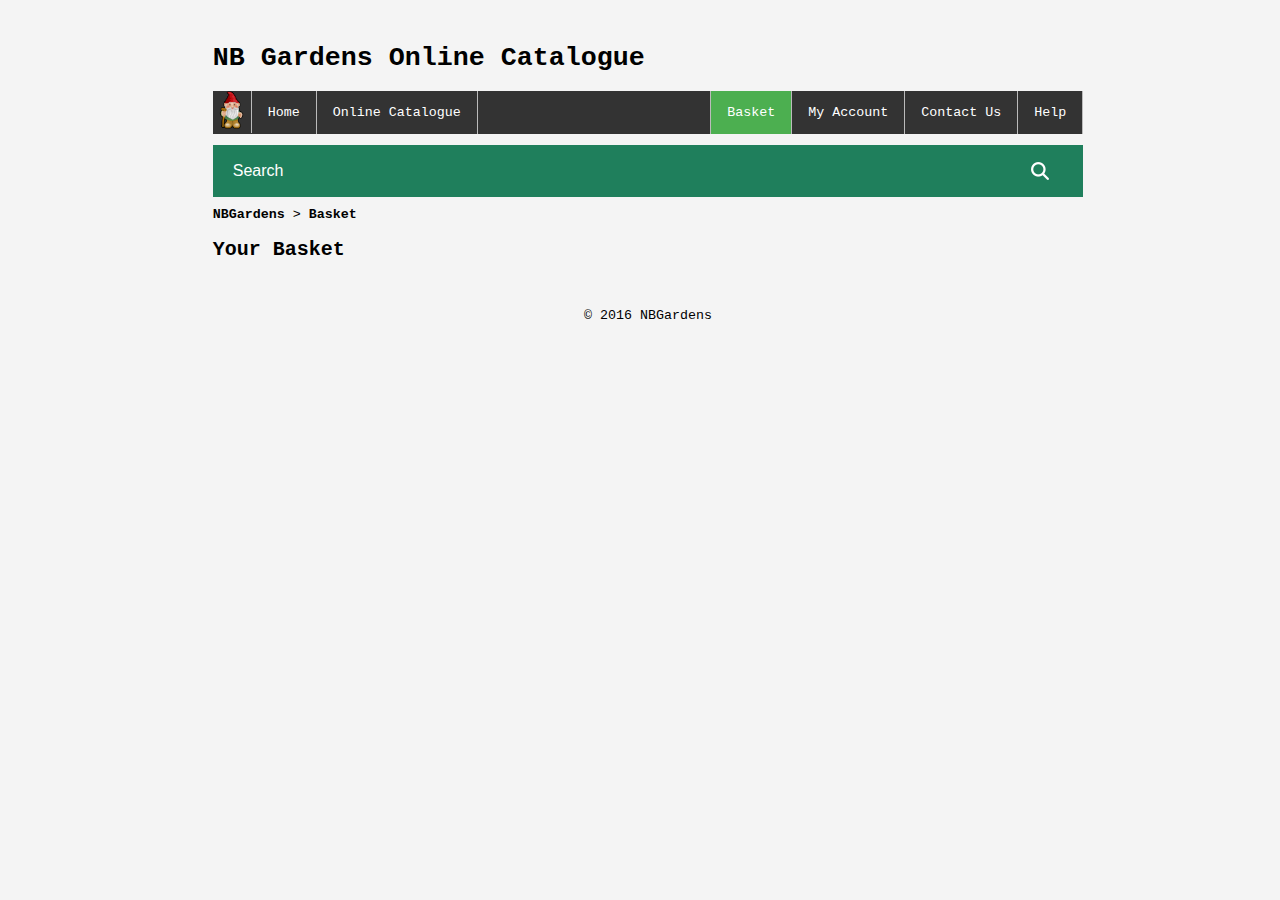
<file: basket.html>
<!DOCTYPE html>
<html>
	<head>
		<meta charset="UTF-8">
		<title>NBGardens - Home</title>
		<link rel="shortcut icon" type="image/x-icon" href="resources/favicon_stuff/favicon.ico" />
		<link rel="stylesheet" type="text/css" href="css/styles.css">
	</head>

	<body>
		<div class="wrapper">
			<div class="topHeader">
				<h1>NB Gardens Online Catalogue</h1>
			</div>
			
			<ul>
			  <li><img src="resources/gnome.png" alt="NBGardensIcon" height="38" width="38"></li>
			  <li><a href="index.html">Home</a></li>
			  <li><a href="onlineCatalogue.html">Online Catalogue</a></li>
			  <li style="float:right"><a href="help.html">Help</a></li>
		  <li style="float:right"><a href="contactus.html">Contact Us</a></li>
			  <li style="float:right"><a href="myaccount.html">My Account</a></li>
			  <li style="float:right"><a class="active" href="basket.html">Basket</a></li>
			</ul>
			
			<div class="searchBar">
				<form id="search" action="" method="get">
					<input type="text" name="search_text" id="search_text" placeholder="Search"/>
					<input type="button" name="search_button" id="search_button"></a>
				</form>
			</div>
			<br><br><br>
			
			<div class="breadcrumb">
				<b href="/">NBGardens</b> &gt; 
				<b href="/furniture/">Basket</b> 
			</div>
			
			<div class="popularProducts">
			<h2>Your Basket</h2>
			</div>
			<br><br><br>
			<div class="footer">&copy; 2016 NBGardens</div>
		</div>
	</body>
</html>
</file>
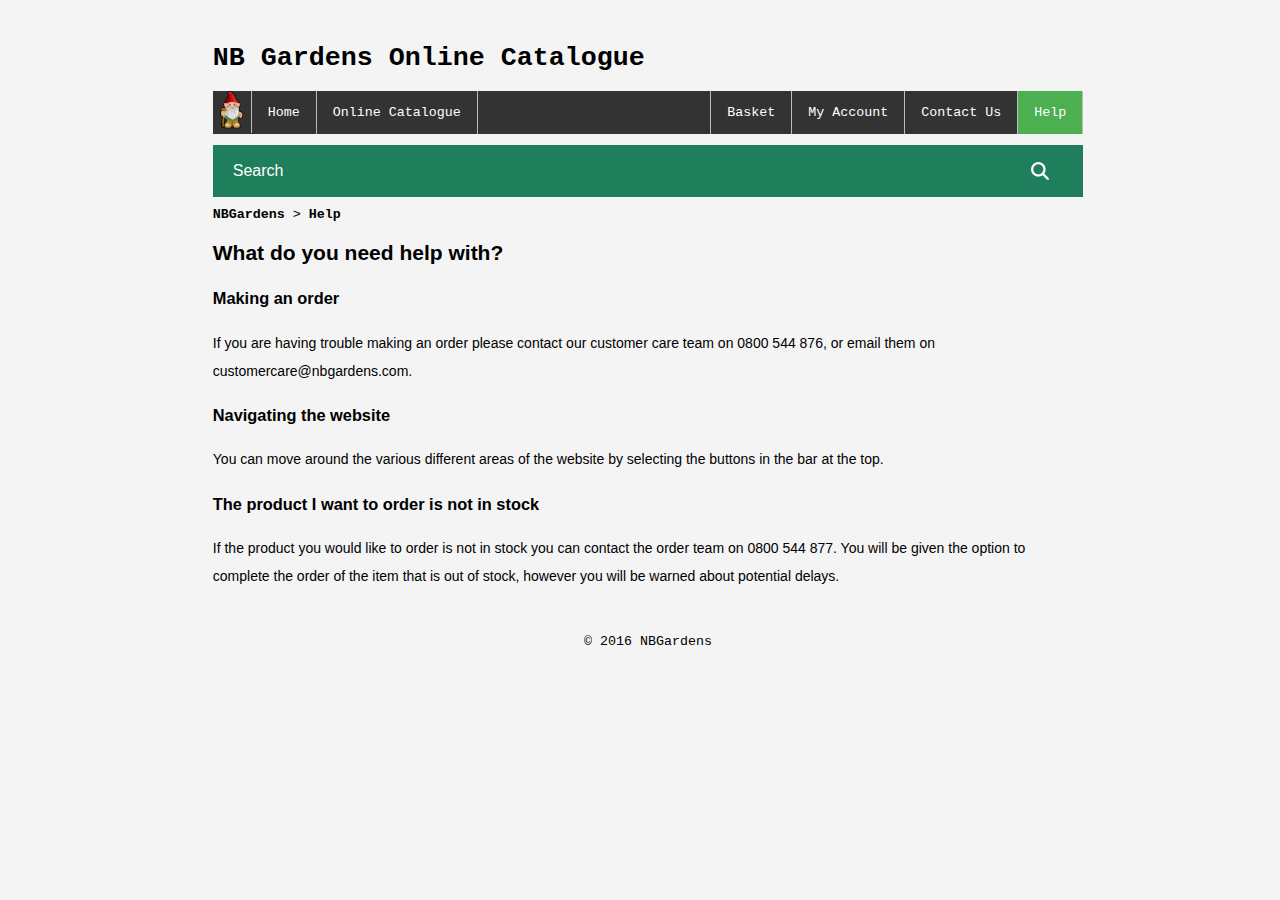
<file: help.html>
<!DOCTYPE html>
<html>
	<head>
		<meta charset="UTF-8">
		<title>NBGardens - Home</title>
		<link rel="shortcut icon" type="image/x-icon" href="resources/favicon_stuff/favicon.ico" />
		<link rel="stylesheet" type="text/css" href="css/styles.css">
	</head>

	<body>
		<div class="wrapper">
			<div class="topHeader">
				<h1>NB Gardens Online Catalogue</h1>
			</div>
			
			<ul>
			  <li><img src="resources/gnome.png" alt="NBGardensIcon" height="38" width="38"></li>
			  <li><a href="index.html">Home</a></li>
			  <li><a href="onlineCatalogue.html">Online Catalogue</a></li>
			  <li class="active" style="float:right"><a href="help.html">Help</a></li>
		  <li style="float:right"><a href="contactus.html">Contact Us</a></li>
			  <li style="float:right"><a href="myaccount.html">My Account</a></li>
			  <li style="float:right"><a href="basket.html">Basket</a></li>
			</ul>
			
			<div class="searchBar">
				<form id="search" action="" method="get">
					<input type="text" name="search_text" id="search_text" placeholder="Search"/>
					<input type="button" name="search_button" id="search_button"></a>
				</form>
			</div>
			<br><br><br>
			
			<div class="breadcrumb">
				<b href="/">NBGardens</b> &gt; 
				<b href="/furniture/">Help</b> 
			</div>
			
			<div class="bodyText">
			<h2>What do you need help with?</h2>
			<h3>Making an order</h3><p>If you are having trouble making an order please contact our customer care team on 0800 544 876, or email them on customercare@nbgardens.com.</p>
			<h3>Navigating the website</h3>
			<p>You can move around the various different areas of the website by selecting the buttons in the bar at the top.</p>
			<h3>The product I want to order is not in stock</h3>
			<p>If the product you would like to order is not in stock you can contact 
			the order team on 0800 544 877. You will be given the option to complete 
			the order of the item that is out of stock, 
			however you will be warned about potential delays.</p>
			</div>
			<br><br><br>
			<div class="footer">&copy; 2016 NBGardens</div>
		</div>
	</body>
</html>
</file>
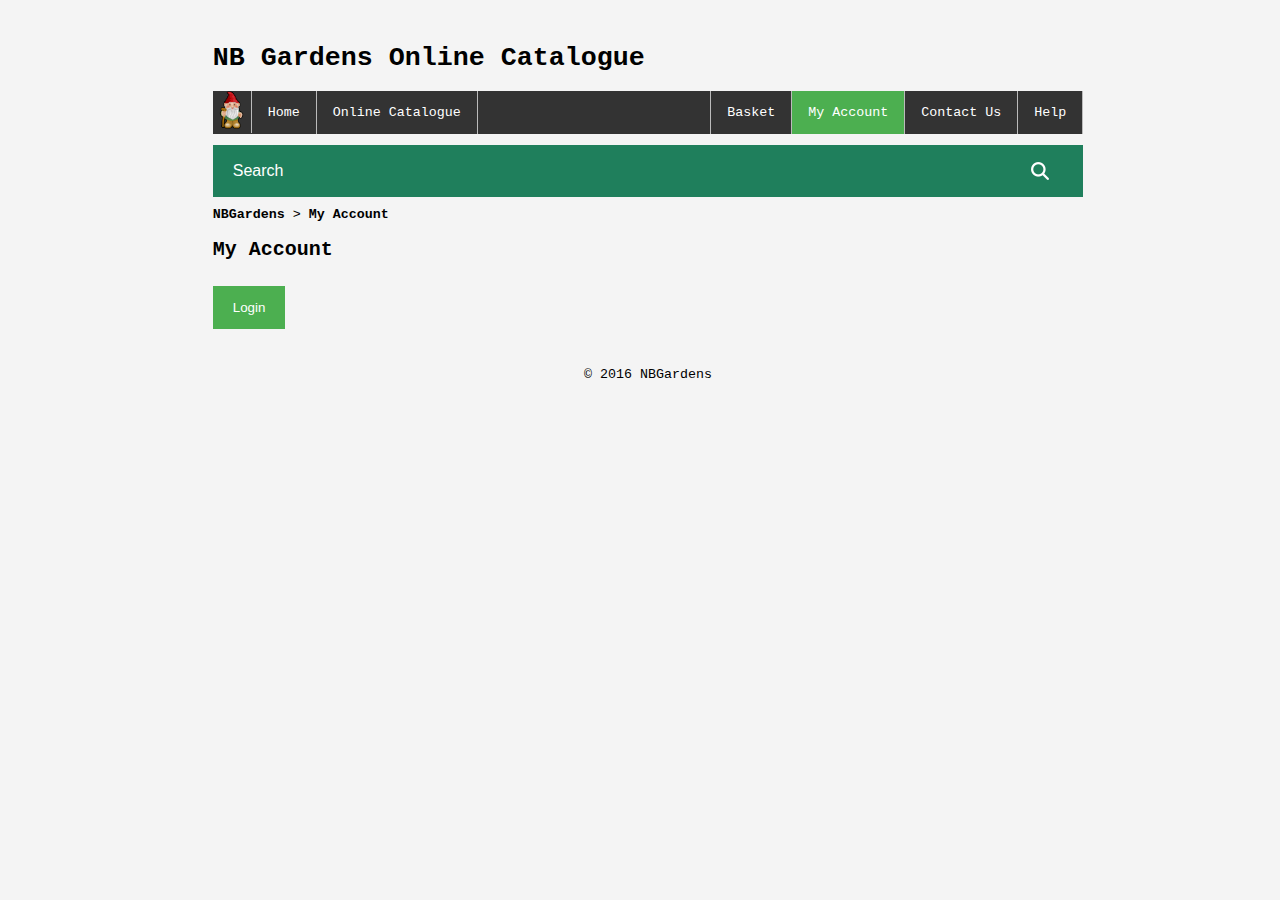
<file: myaccount.html>
<!DOCTYPE html>
<html>
	<head>
		<meta charset="UTF-8">
		<title>NBGardens - Home</title>
		<link rel="shortcut icon" type="image/x-icon" href="resources/favicon_stuff/favicon.ico" />
		<link rel="stylesheet" type="text/css" href="css/styles.css">
	</head>

	<body>
		<div class="wrapper">
			<div class="topHeader">
				<h1>NB Gardens Online Catalogue</h1>
			</div>
			
			<ul>
			  <li><img src="resources/gnome.png" alt="NBGardensIcon" height="38" width="38"></li>
			  <li><a href="index.html">Home</a></li>
			  <li><a href="onlineCatalogue.html">Online Catalogue</a></li>
			  <li style="float:right"><a href="help.html">Help</a></li>
				<li style="float:right"><a href="contactus.html">Contact Us</a></li>
			  <li style="float:right"><a class="active" href="myaccount.html">My Account</a></li>
			  <li style="float:right"><a href="basket.html">Basket</a></li>
			</ul>
			
			<div class="searchBar">
				<form id="search" action="" method="get">
					<input type="text" name="search_text" id="search_text" placeholder="Search"/>
					<input type="button" name="search_button" id="search_button"></a>
				</form>
			</div>
			<br><br><br>
			
			<div class="breadcrumb">
				<b href="/">NBGardens</b> &gt; 
				<b href="/furniture/">My Account</b> 
			</div>
			
			<div class="popularProducts">
				<h2>My Account</h2>
				<button onclick="document.getElementById('id01').style.display='block'" style="width:auto;">Login</button>
			</div>
			
			

			<div id="id01" class="modal">
			  
			  <form class="modal-content animate" action="action_page.php">
				<div class="imgcontainer">
				  <span onclick="document.getElementById('id01').style.display='none'" class="close" title="Close Modal">&times;</span>
				  <img src="img/avatar.png" alt="Avatar" class="avatar">
				</div>

				<div class="container">
				  <label><b>Username</b></label>
				  <input type="text1" placeholder="Enter Username" name="uname" required>

				  <label><b>Password</b></label>
				  <input type="password1" placeholder="Enter Password" name="psw" required>
					
				  <button type="submit">Login</button>
				  <input type="checkbox" checked="checked"> Remember me
				</div>

				<div class="container" style="background-color:#f1f1f1">
				  <button type="button" onclick="document.getElementById('id01').style.display='none'" class="cancelbtn">Cancel</button>
				  <span class="psw">Forgot <a href="#">password?</a></span>
				</div>
			  </form>
			</div>
			
			
			<br><br><br>
			<div class="footer">&copy; 2016 NBGardens</div>
		</div>
		
		<script>
		// Get the modal
		var modal = document.getElementById('id01');

		// When the user clicks anywhere outside of the modal, close it
		window.onclick = function(event) {
			if (event.target == modal) {
				modal.style.display = "none";
			}
		}
		</script>
	</body>
</html>
</file>
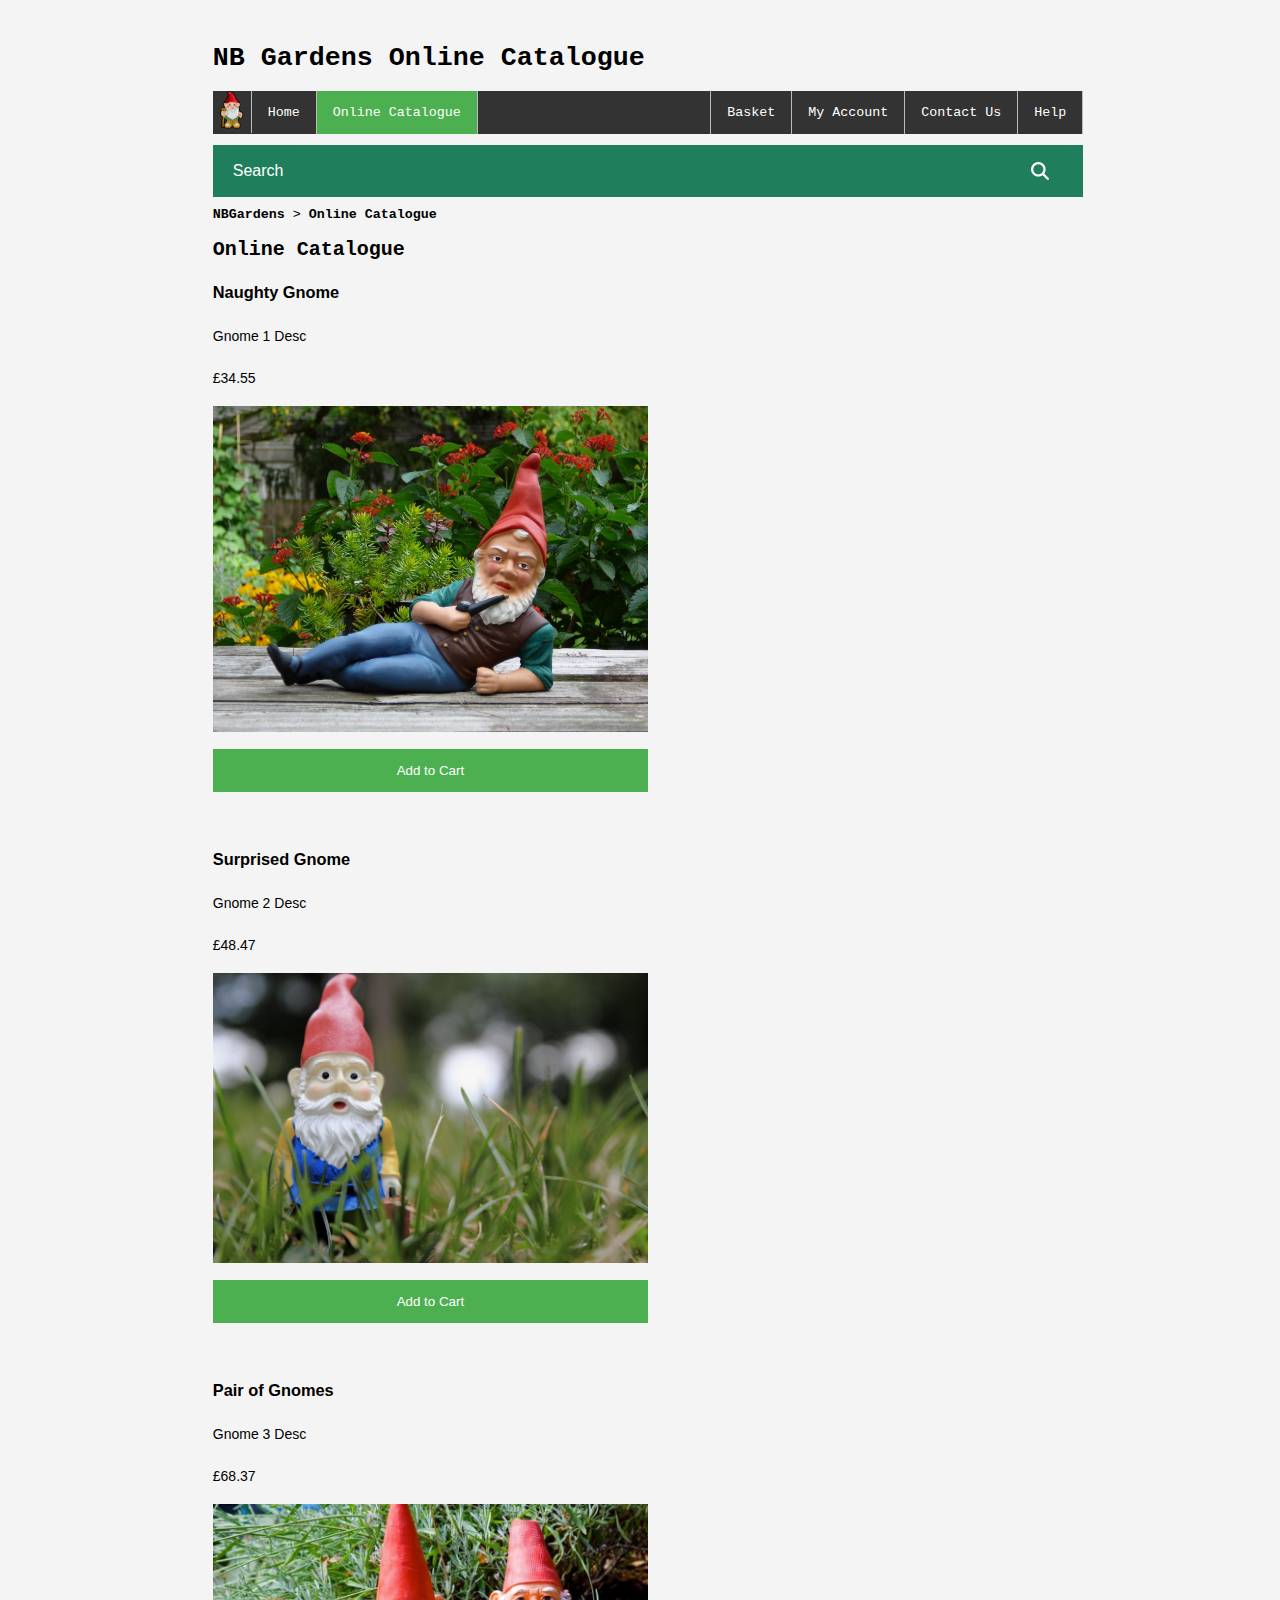
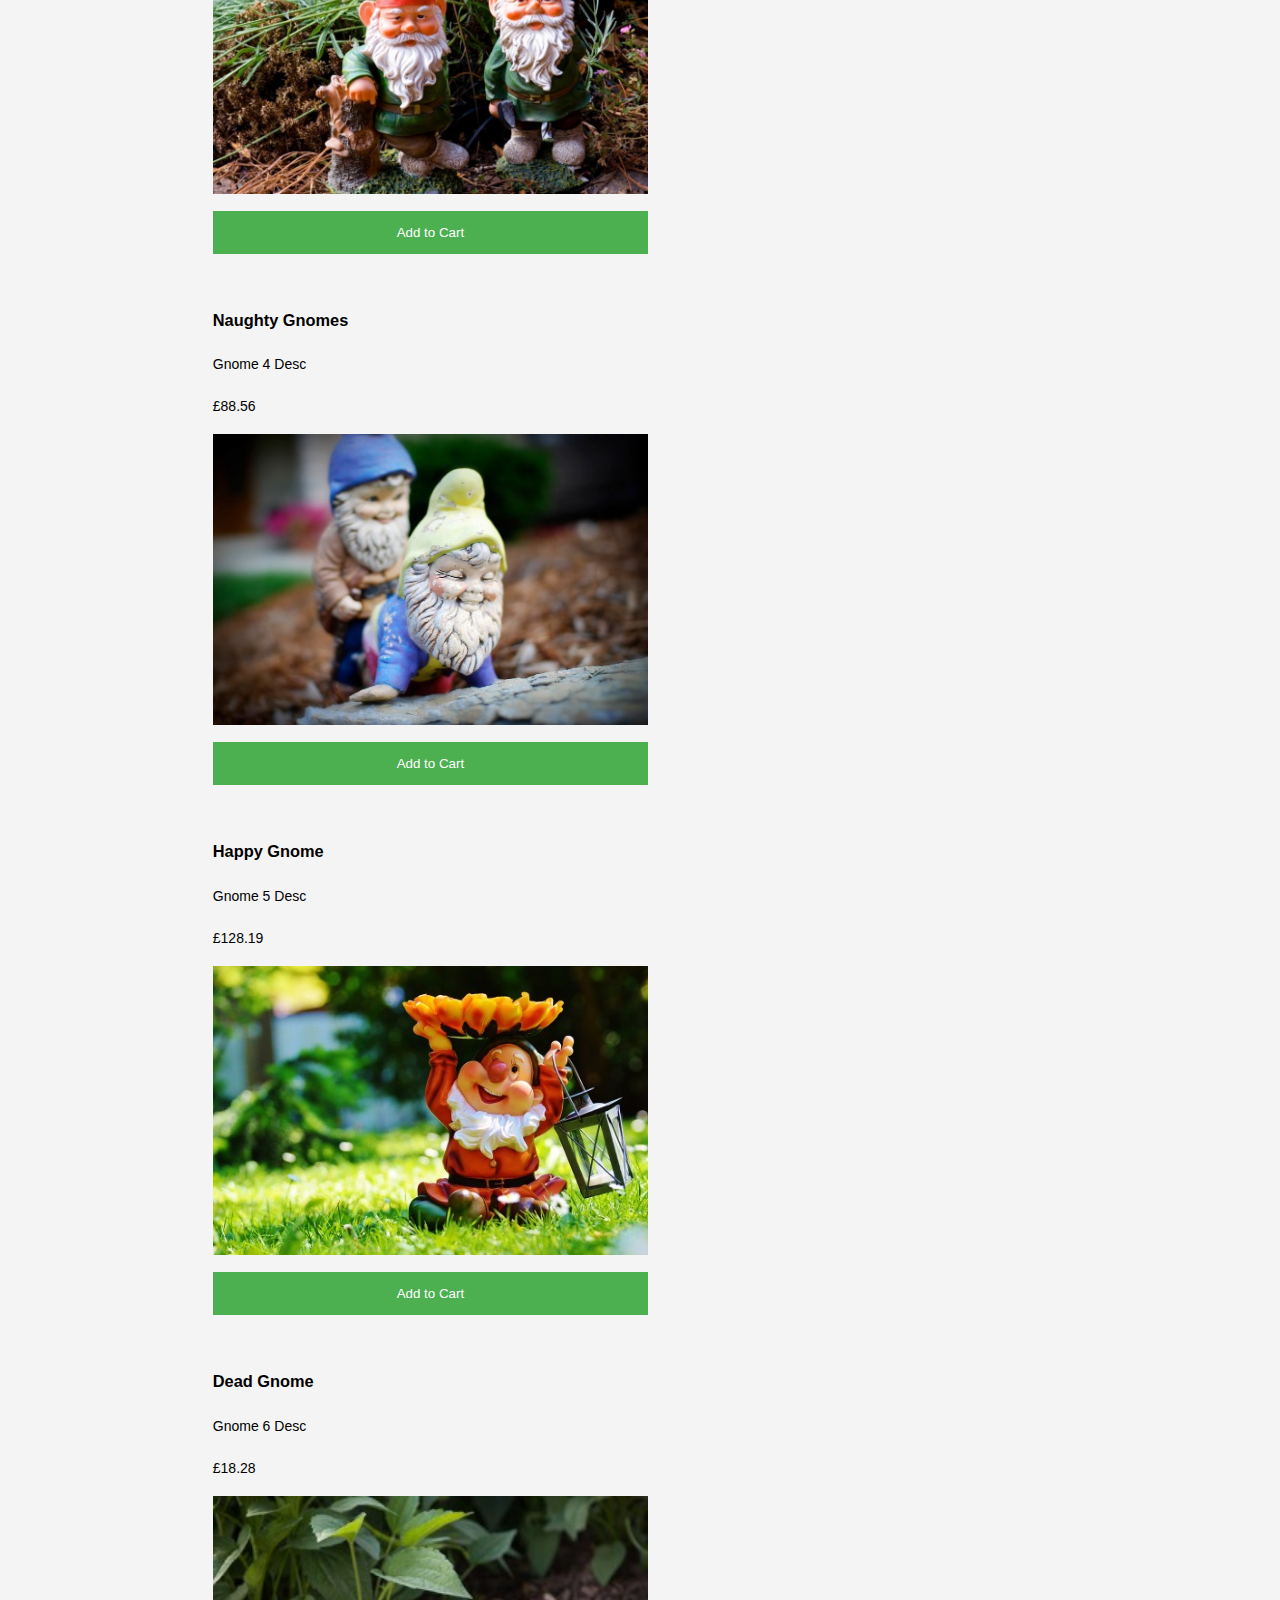
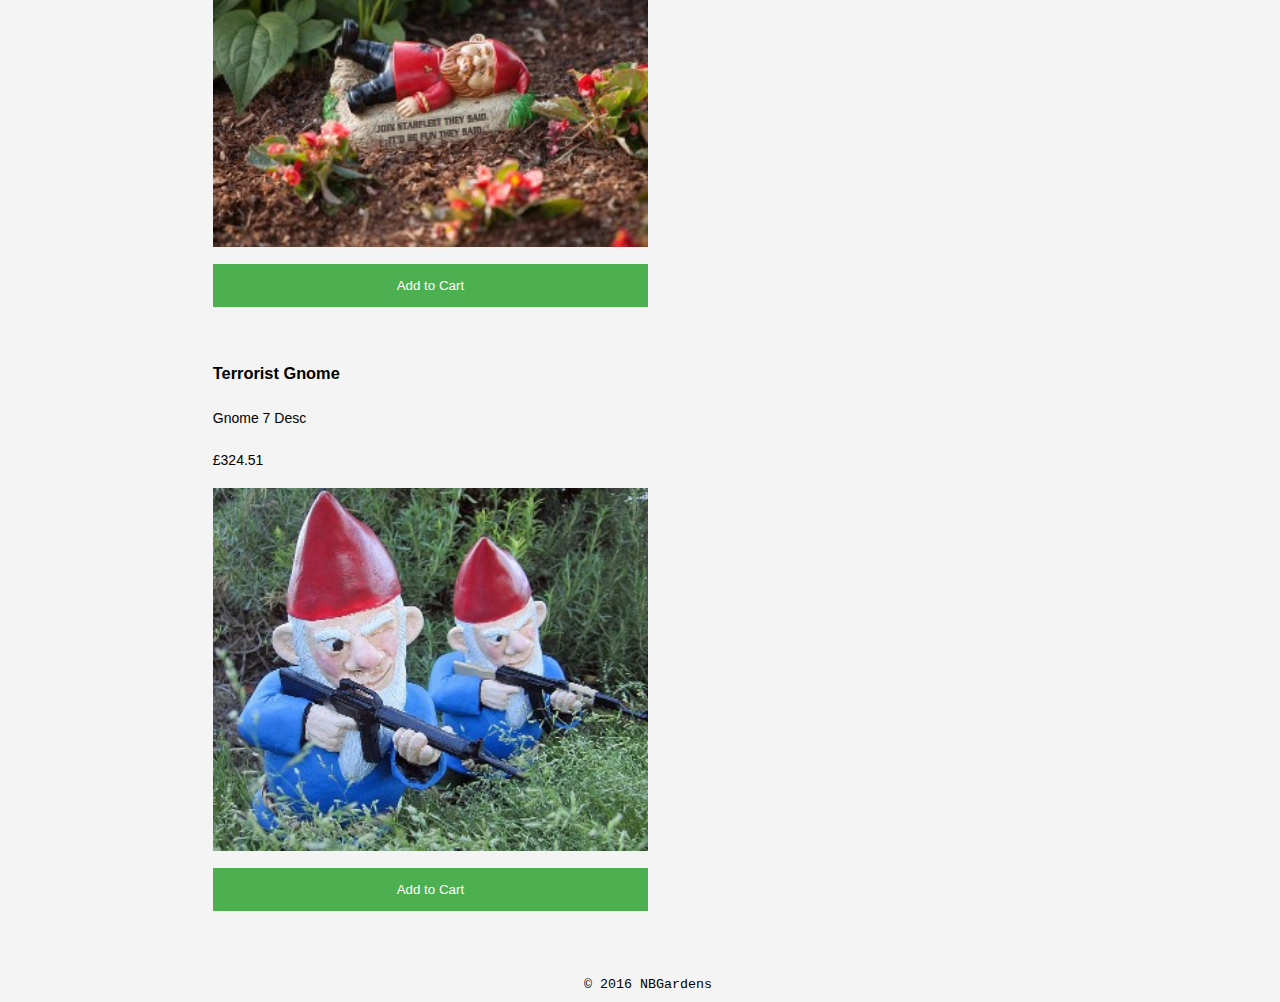
<file: onlineCatalogue.html>
<!DOCTYPE html>
<html>
	<head>
		<meta charset="UTF-8">
		<title>NBGardens - Home</title>
		<link rel="shortcut icon" type="image/x-icon" href="resources/favicon_stuff/favicon.ico" />
		<link rel="stylesheet" type="text/css" href="css/styles.css">
		<script type="text/javascript" src="js/javascript.js"></script>
		<script src="http://swarm.simplecartjs.com/js/inject.js"></script>
	</head>

	<body onload="generateProducts();">
		<div class="wrapper">
			<div class="topHeader">
				<h1>NB Gardens Online Catalogue</h1>
			</div>
			
			<ul>
			  <li><img src="resources/gnome.png" alt="NBGardensIcon" height="38" width="38"></li>
			  <li><a href="index.html">Home</a></li>
			  <li><a class="active" href="onlineCatalogue.html">Online Catalogue</a></li>
			  <li style="float:right"><a href="help.html">Help</a></li>
		  <li style="float:right"><a href="contactus.html">Contact Us</a></li>
			  <li style="float:right"><a href="myaccount.html">My Account</a></li>
			  <li style="float:right"><a href="basket.html">Basket</a></li>
			</ul>
			
			<div class="searchBar">
				<form id="search" action="" method="get">
					<input type="text" name="search_text" id="search_text" placeholder="Search"/>
					<input type="button" name="search_button" id="search_button"></a>
				</form>
			</div>
			<br><br><br>
			
			<div class="breadcrumb">
				<b href="/">NBGardens</b> &gt; 
				<b href="/furniture/">Online Catalogue</b> 
			</div>
			
			<div class="popularProducts">
			<h2>Online Catalogue</h2>
			</div>
			
			<!-- WHERE THE PRODUCTS ARE GENERATED -->
			<!-- http://simplecartjs.org/documentation -->
			<div class="products" id="prod"></div>
			
			<br><br><br>
			<div class="footer">&copy; 2016 NBGardens</div>
		</div>
	</body>
</html>
</file>
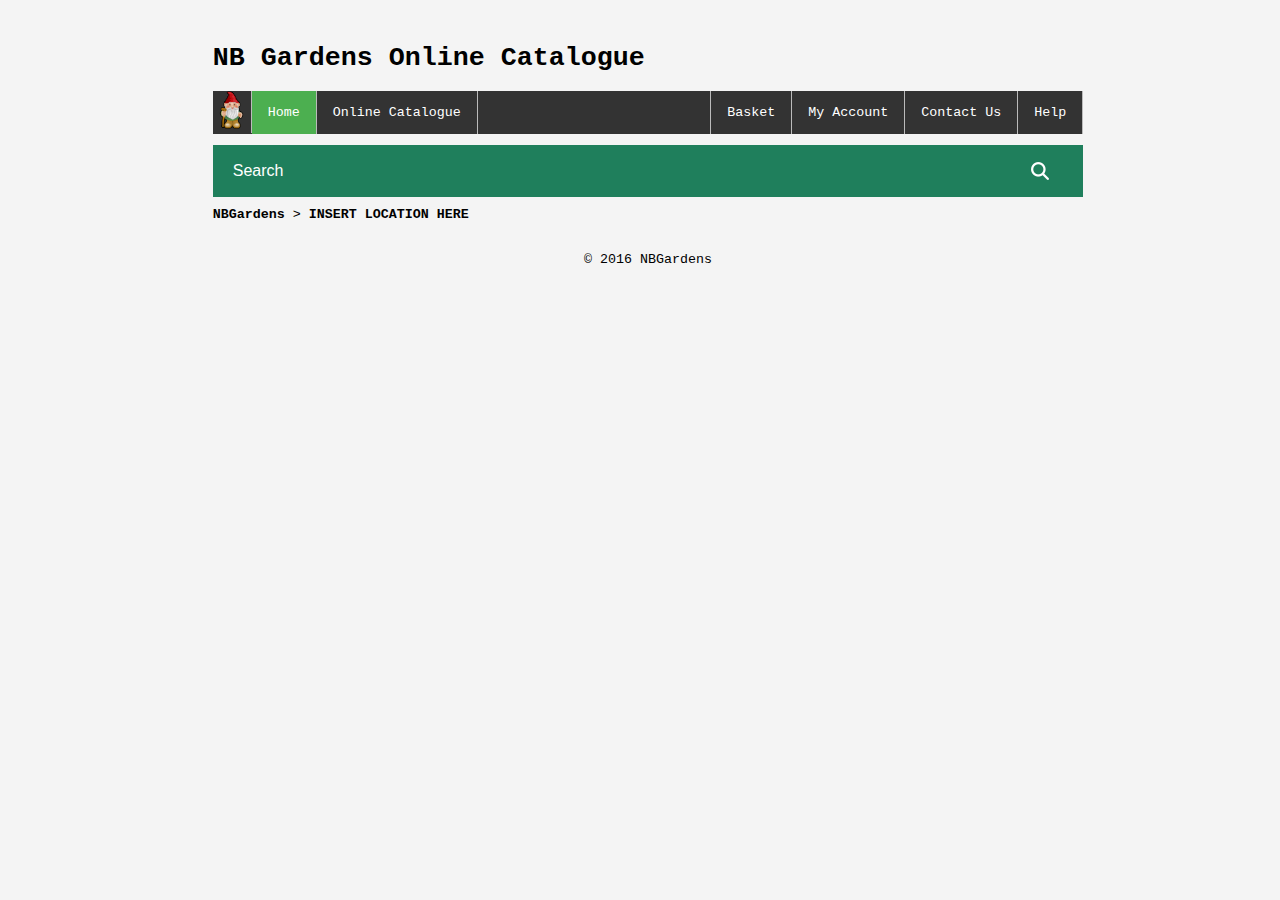
<file: template.html>
<!DOCTYPE html>
<html>
	<head>
		<meta charset="UTF-8">
		<title>NBGardens - Home</title>
		<link rel="shortcut icon" type="image/x-icon" href="resources/favicon_stuff/favicon.ico" />
		<link rel="stylesheet" type="text/css" href="css/styles.css">
	</head>

	<body>
		<div class="wrapper">
			<div class="topHeader">
				<h1>NB Gardens Online Catalogue</h1>
			</div>
			
			<ul>
			  <li><img src="resources/gnome.png" alt="NBGardensIcon" height="38" width="38"></li>
			  <li><a class="active" href="index.html">Home</a></li>
			  <li><a href="onlineCatalogue.html">Online Catalogue</a></li>
			  <li style="float:right"><a href="help.html">Help</a></li>
				<li style="float:right"><a href="contactus.html">Contact Us</a></li>
			  <li style="float:right"><a href="myaccount.html">My Account</a></li>
			  <li style="float:right"><a href="basket.html">Basket</a></li>
			</ul>
			
			<div class="searchBar">
				<form id="search" action="" method="get">
					<input type="text" name="search_text" id="search_text" placeholder="Search"/>
					<input type="button" name="search_button" id="search_button"></a>
				</form>
			</div>
			<br><br><br>
			
			<div class="breadcrumb">
				<b href="/">NBGardens</b> &gt; 
				<b href="/furniture/">INSERT LOCATION HERE</b> 
			</div>
			<br><br><br>
			<div class="footer">&copy; 2016 NBGardens</div>
		</div>
	</body>
</html>
</file>
<file: css/styles.css>
body{
	font-family: monospace;
	font-size: 10pt;
	background-color: #F4F4F4;
	position: center;
	margin-top: 2%;
    width: 100%;
}

.bodyText {
	font-family: Arial, "Helvetica Neue", Helvetica, sans-serif;
	font-size: 14px;
	font-style: normal;
	font-variant: normal;
	font-weight: 400;
	line-height: 20px;
	width: 80%;
	margin-left: 10%;
	margin-right: 10%;
	line-height: 200%;
}

.products {
	font-family: Arial, "Helvetica Neue", Helvetica, sans-serif;
	font-size: 14px;
	font-style: normal;
	font-variant: normal;
	font-weight: 400;
	line-height: 20px;
	margin-left: 10%;
	margin-right: 10%;
	line-height: 200%;
}
 
.nav li {
    float: left;
    list-style-type: none;
    position: relative;
}

.nav li a {
    font-size: 12px;
    color: white;
    display: block;
    line-height: 60px;
    padding: 0 26px;
    text-decoration: none;
    border-left: 1px solid #2e2e2e;
    text-shadow: 0 0 1px rgba(255, 255, 255, 0.5);
}

.nav li a:hover {
    background-color: #2e2e2e;
}

ul {
    list-style-type: none;
    margin: 0;
    padding: 0;
    overflow: hidden;
    background-color: #333;
	width: 80%;
	margin-left: 10%;
	margin-right: 10%;
}

.image{
	margin-left: 10%;
	margin-right: 10%;
    width: 80%;
    height: 100%;
    object-fit: contain;
}

.popularProducts {
	width: 80%;
	margin-left: 10%;
	margin-right: 10%;
}

.contactUs {
	font-family: Arial, "Helvetica Neue", Helvetica, sans-serif;
	font-size: 14px;
	font-style: normal;
	font-variant: normal;
	font-weight: 400;
	line-height: 20px;
	width: 80%;
	margin-left: 10%;
	margin-right: 10%;
	line-height: 150%;
}

.testt {
	width: 80%;
	margin-left: 10%;
	margin-right: 10%;
	padding-bottom: 3%;
}

.searchBar {
	width: 80%;
	margin-top: 1%;
	margin-left: 10%;
	margin-right: 10%;
}

.topHeader {
	width: 70%;
	margin-left: 10%;
	display: table;
	display: table-cell;
	float: left;
}

.mapformat {
	width: 80%;
	margin-top: 2%;
	margin-left: 10%;
	margin-right: 10%;
}

.topHeader1 {
	display: table-cell;
    width: 1px;
    vertical-align: middle;  
    /*white-space: nowrap;*/
	float: right;
	/*margin-right: 19%;*/
}

.breadcrumb {
	width: 80%;
	margin-top: 1.5%;
	margin-left: 10%;
	margin-right: 10%;
	color: black;
}

a:link, a:visited, a:active {
	text-decoration: none;
}

a:hover {
	text-decoration: none;
}

li {
    float: left;
    border-right:1px solid #bbb;
}

li:last-child {
    border-right: 1px solid #bbb;
	border-left:1px solid #bbb;
}

li a {
    display: block;
    color: white;
    text-align: center;
    padding: 14px 16px;
    text-decoration: none;
}

li a:hover:not(.active) {
    background-color: #111;
}

.active {
    background-color: #4CAF50;
}

#search {
    width: 100%;
}
#search_text{
    width: 90%;
	padding-left: 20px;
    font-size: 12pt;
    border: 0 none;
    height: 52px;
    margin-right: 0;
    color: white;
    outline: none;
    background: #1f7f5c;
    float: left;
    box-sizing: border-box;
    /* transition: all 0.2s; */
}
::-webkit-input-placeholder { /* WebKit browsers */
    color: white;
}
:-moz-placeholder { /* Mozilla Firefox 4 to 18 */
    color: white;
}
::-moz-placeholder { /* Mozilla Firefox 19+ */
    color: white;
}
:-ms-input-placeholder { /* Internet Explorer 10+ */
    color: white;
}
#search_text:focus {
    background: rgb(64, 151, 119);
}
#search_button {
    border: 0 none;
    background: #1f7f5c url(search.png) center no-repeat;
    width: 10%;
    float: left;
    padding: 0;
    text-align: center;
    height: 52px;
    cursor: pointer;
}

/* jssor slider bullet navigator skin 01 css */
/*
.jssorb01 div           (normal)
.jssorb01 div:hover     (normal mouseover)
.jssorb01 .av           (active)
.jssorb01 .av:hover     (active mouseover)
.jssorb01 .dn           (mousedown)
*/
.jssorb01 {
	position: absolute;
}
.jssorb01 div, .jssorb01 div:hover, .jssorb01 .av {
	position: absolute;
	/* size of bullet elment */
	width: 12px;
	height: 12px;
	filter: alpha(opacity=70);
	opacity: .7;
	overflow: hidden;
	cursor: pointer;
	border: #000 1px solid;
}
.jssorb01 div { background-color: gray; }
.jssorb01 div:hover, .jssorb01 .av:hover { background-color: #d3d3d3; }
.jssorb01 .av { background-color: #fff; }
.jssorb01 .dn, .jssorb01 .dn:hover { background-color: #555555; }

/* jssor slider arrow navigator skin 02 css */
/*
.jssora02l                  (normal)
.jssora02r                  (normal)
.jssora02l:hover            (normal mouseover)
.jssora02r:hover            (normal mouseover)
.jssora02l.jssora02ldn      (mousedown)
.jssora02r.jssora02rdn      (mousedown)
*/
.jssora02l, .jssora02r {
	display: block;
	position: absolute;
	/* size of arrow element */
	width: 55px;
	height: 55px;
	cursor: pointer;
	background: url('img/a02.png') no-repeat;
	overflow: hidden;
}
.jssora02l { background-position: -3px -33px; }
.jssora02r { background-position: -63px -33px; }
.jssora02l:hover { background-position: -123px -33px; }
.jssora02r:hover { background-position: -183px -33px; }
.jssora02l.jssora02ldn { background-position: -3px -33px; }
.jssora02r.jssora02rdn { background-position: -63px -33px; }

/**
 * Footer Styles
 */

.footer {
	position: absolute;
	right: 0;
	bottom: 0;
	left: 0;
	padding-bottom: 0%;
	background-color: #F4F4F4;
	text-align: center;
}



.wrapper {
	min-height:100%;
	width: 85%;
    margin: 0 auto;
	position:relative;
}

/* --------------------------------- CSS FOR LOGIN STUFF --------------------------------- */
/* Full-width input fields */

/* */
input[type=text1], input[type=password1] {
    width: 100%;
    padding: 12px 20px;
    margin: 8px 0;
    display: inline-block;
    border: 1px solid #ccc;
    box-sizing: border-box;
}

/* Set a style for all buttons */
button {
    background-color: #4CAF50;
    color: white;
    padding: 14px 20px;
    margin: 8px 0;
    border: none;
    cursor: pointer;
    width: 50%;
}

/* Extra styles for the cancel button */
.cancelbtn {
    width: auto;
    padding: 10px 18px;
    background-color: #f44336;
}

/* Center the image and position the close button */
.imgcontainer {
    text-align: center;
    margin: 24px 0 12px 0;
    position: relative;
}

img.avatar {
    width: 40%;
    border-radius: 50%;
}

.container {
    padding: 16px;
}

span.psw {
    float: right;
    padding-top: 16px;
}

/* The Modal (background) */
.modal {
    display: none; /* Hidden by default */
    position: fixed; /* Stay in place */
    z-index: 1; /* Sit on top */
    left: 0;
    top: 0;
    width: 100%; /* Full width */
    height: 100%; /* Full height */
    overflow: auto; /* Enable scroll if needed */
    background-color: rgb(0,0,0); /* Fallback color */
    background-color: rgba(0,0,0,0.4); /* Black w/ opacity */
    padding-top: 60px;
}

/* Modal Content/Box */
.modal-content {
    background-color: #fefefe;
    margin: 5% auto 15% auto; /* 5% from the top, 15% from the bottom and centered */
    border: 1px solid #888;
    width: 80%; /* Could be more or less, depending on screen size */
}

/* The Close Button (x) */
.close {
    position: absolute;
    right: 25px;
    top: 0;
    color: #000;
    font-size: 35px;
    font-weight: bold;
}

.close:hover,
.close:focus {
    color: red;
    cursor: pointer;
}

/* Add Zoom Animation */
.animate {
    -webkit-animation: animatezoom 0.6s;
    animation: animatezoom 0.6s
}

@-webkit-keyframes animatezoom {
    from {-webkit-transform: scale(0)}
    to {-webkit-transform: scale(1)}
}
    
@keyframes animatezoom {
    from {transform: scale(0)}
    to {transform: scale(1)}
}

/* Change styles for span and cancel button on extra small screens */
@media screen and (max-width: 300px) {
    span.psw {
       display: block;
       float: none;
    }
    .cancelbtn {
       width: 100%;
    }
}

/* --------------------------------- END CSS FOR LOGIN STUFF --------------------------------- */


/* CART */

/**
 * QUnit - A JavaScript Unit Testing Framework
 *
 * http://docs.jquery.com/QUnit
 *
 * Copyright (c) 2011 John Resig, JÃ¶rn Zaefferer
 * Dual licensed under the MIT (MIT-LICENSE.txt)
 * or GPL (GPL-LICENSE.txt) licenses.
 */

/** Font Family and Sizes */

#qunit-tests, #qunit-header, #qunit-banner, #qunit-testrunner-toolbar, #qunit-userAgent, #qunit-testresult {
	font-family: "Helvetica Neue Light", "HelveticaNeue-Light", "Helvetica Neue", Calibri, Helvetica, Arial, sans-serif;
}

#qunit-testrunner-toolbar, #qunit-userAgent, #qunit-testresult, #qunit-tests li { font-size: small; }
#qunit-tests { font-size: smaller; }


/** Resets */

#qunit-tests, #qunit-tests ol, #qunit-header, #qunit-banner, #qunit-userAgent, #qunit-testresult {
	margin: 0;
	padding: 0;
}


/** Header */

#qunit-header {
	padding: 0.5em 0 0.5em 1em;

	color: #8699a4;
	background-color: #0d3349;

	font-size: 1.5em;
	line-height: 1em;
	font-weight: normal;

	border-radius: 15px 15px 0 0;
	-moz-border-radius: 15px 15px 0 0;
	-webkit-border-top-right-radius: 15px;
	-webkit-border-top-left-radius: 15px;
}

#qunit-header a {
	text-decoration: none;
	color: #c2ccd1;
}

#qunit-header a:hover,
#qunit-header a:focus {
	color: #fff;
}

#qunit-banner {
	height: 5px;
}

#qunit-testrunner-toolbar {
	padding: 0.5em 0 0.5em 2em;
	color: #5E740B;
	background-color: #eee;
}

#qunit-userAgent {
	padding: 0.5em 0 0.5em 2.5em;
	background-color: #2b81af;
	color: #fff;
	text-shadow: rgba(0, 0, 0, 0.5) 2px 2px 1px;
}


/** Tests: Pass/Fail */

#qunit-tests {
	list-style-position: inside;
}

#qunit-tests li {
	padding: 0.4em 0.5em 0.4em 2.5em;
	border-bottom: 1px solid #fff;
	list-style-position: inside;
}

#qunit-tests.hidepass li.pass, #qunit-tests.hidepass li.running  {
	display: none;
}

#qunit-tests li strong {
	cursor: pointer;
}

#qunit-tests li a {
	padding: 0.5em;
	color: #c2ccd1;
	text-decoration: none;
}
#qunit-tests li a:hover,
#qunit-tests li a:focus {
	color: #000;
}

#qunit-tests ol {
	margin-top: 0.5em;
	padding: 0.5em;

	background-color: #fff;

	border-radius: 15px;
	-moz-border-radius: 15px;
	-webkit-border-radius: 15px;

	box-shadow: inset 0px 2px 13px #999;
	-moz-box-shadow: inset 0px 2px 13px #999;
	-webkit-box-shadow: inset 0px 2px 13px #999;
}

#qunit-tests table {
	border-collapse: collapse;
	margin-top: .2em;
}

#qunit-tests th {
	text-align: right;
	vertical-align: top;
	padding: 0 .5em 0 0;
}

#qunit-tests td {
	vertical-align: top;
}

#qunit-tests pre {
	margin: 0;
	white-space: pre-wrap;
	word-wrap: break-word;
}

#qunit-tests del {
	background-color: #e0f2be;
	color: #374e0c;
	text-decoration: none;
}

#qunit-tests ins {
	background-color: #ffcaca;
	color: #500;
	text-decoration: none;
}

/*** Test Counts */

#qunit-tests b.counts                       { color: black; }
#qunit-tests b.passed                       { color: #5E740B; }
#qunit-tests b.failed                       { color: #710909; }

#qunit-tests li li {
	margin: 0.5em;
	padding: 0.4em 0.5em 0.4em 0.5em;
	background-color: #fff;
	border-bottom: none;
	list-style-position: inside;
}

/*** Passing Styles */

#qunit-tests li li.pass {
	color: #5E740B;
	background-color: #fff;
	border-left: 26px solid #C6E746;
}

#qunit-tests .pass                          { color: #528CE0; background-color: #D2E0E6; }
#qunit-tests .pass .test-name               { color: #366097; }

#qunit-tests .pass .test-actual,
#qunit-tests .pass .test-expected           { color: #999999; }

#qunit-banner.qunit-pass                    { background-color: #C6E746; }

/*** Failing Styles */

#qunit-tests li li.fail {
	color: #710909;
	background-color: #fff;
	border-left: 26px solid #EE5757;
}

#qunit-tests > li:last-child {
	border-radius: 0 0 15px 15px;
	-moz-border-radius: 0 0 15px 15px;
	-webkit-border-bottom-right-radius: 15px;
	-webkit-border-bottom-left-radius: 15px;
}

#qunit-tests .fail                          { color: #000000; background-color: #EE5757; }
#qunit-tests .fail .test-name,
#qunit-tests .fail .module-name             { color: #000000; }

#qunit-tests .fail .test-actual             { color: #EE5757; }
#qunit-tests .fail .test-expected           { color: green;   }

#qunit-banner.qunit-fail                    { background-color: #EE5757; }


/** Result */

#qunit-testresult {
	padding: 0.5em 0.5em 0.5em 2.5em;

	color: #2b81af;
	background-color: #D2E0E6;

	border-bottom: 1px solid white;
}

/** Fixture */

#qunit-fixture {
	position: absolute;
	top: -10000px;
	left: -10000px;
}
</file>
